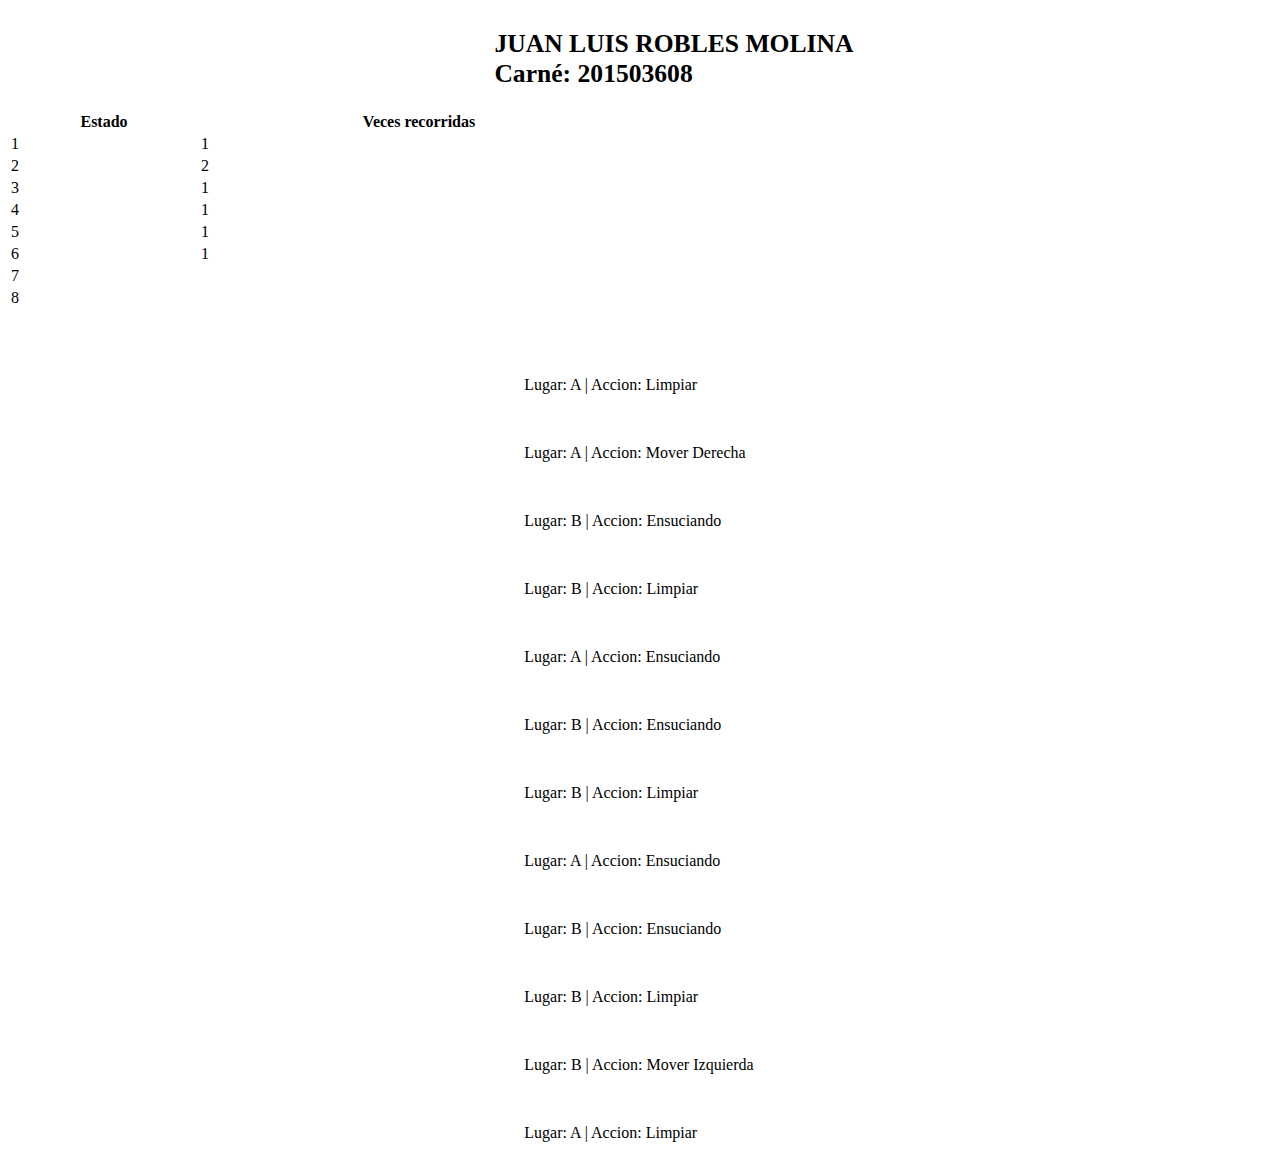
<file: docs/index.html>
<html>
    <header>
        <link rel="stylesheet" href="estilos.css">
        <link href="https://cdn.jsdelivr.net/npm/bootstrap@5.0.2/dist/css/bootstrap.min.css" rel="stylesheet" integrity="sha384-EVSTQN3/azprG1Anm3QDgpJLIm9Nao0Yz1ztcQTwFspd3yD65VohhpuuCOmLASjC" crossorigin="anonymous">
        <title>Tarea 1</title>
    </header>
    <body>
        <h2 class = "textodatos">JUAN LUIS ROBLES MOLINA <br>
        Carné: 201503608</h2>
        <table class="table table-dark table-striped tamano">
            <tr>
                <th class="alinear" scope="col">Estado</th>
                <th class="alinear" scope="col">Veces recorridas</th>
            </tr>
            <tr>
                <td class="alinear" scope="row">1</td>
                <td class="alinear"><p id="s1"></p></td>
            </tr>
            <tr>
                <td class="alinear" scope="row">2</td>
            <td class="alinear"><p id="s2"></p></td>
            </tr>
            <tr>
                <td class="alinear" scope="row">3</td>
            <td class="alinear"><p id="s3"></p></td>
            </tr>
            <tr>
                <td class="alinear" scope="row">4</td>
            <td class="alinear"><p id="s4"></p></td>
            </tr>
            <tr>
                <td class="alinear" scope="row">5</td>
            <td class="alinear"><p id="s5"></p></td>
            </tr>
            <tr>
                <td class="alinear" scope="row">6</td>
            <td class="alinear"><p id="s6"></p></td>
            </tr>
            <tr>
                <td scope="row">7</td>
            <td class="alinear"><p id="s7"></p></td>
            </tr>
            <tr>
                <td class="alinear" scope="row">8</td>
            <td class="alinear"><p id="s8"></p></td>
            </tr>
        </table>
        <p id="terminado"></p>
        <p id="log"></p>
        <script type="text/javascript" src="functions.js"></script>
    </body>
</html>
</file>
<file: docs/estilos.css>
#log{
    float: right;
    margin-right: 40.5vw;
  }
  .tamano{
    width: 50%;
  }
  .textodatos{
      font-size: 2vw;
      float: left;
      margin-left: 38vw;
  }
</file>
